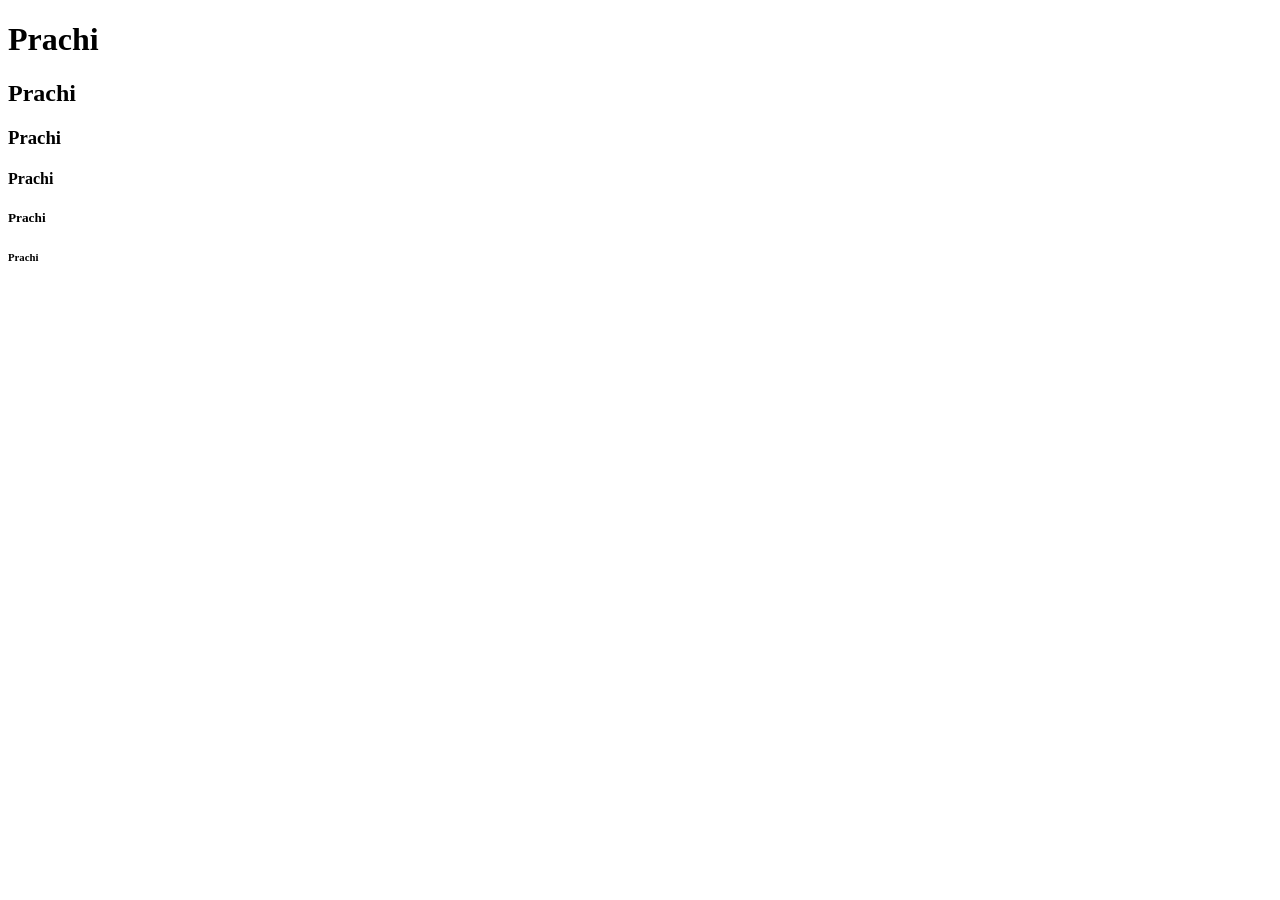
<file: index.html>
<!DOCTYPE html>
<html lang="en">
<head>
    <meta charset="UTF-8">
    <meta name="viewport" content="width=device-width, initial-scale=1.0">
    <title>Document</title>
</head>
<body>
    <h1>Prachi</h1>
    <h2>Prachi</h2>
    <h3>Prachi</h3>
    <h4>Prachi</h4>
    <h5>Prachi</h5>
    <h6>Prachi</h6>
    
</body>
</html>
</file>
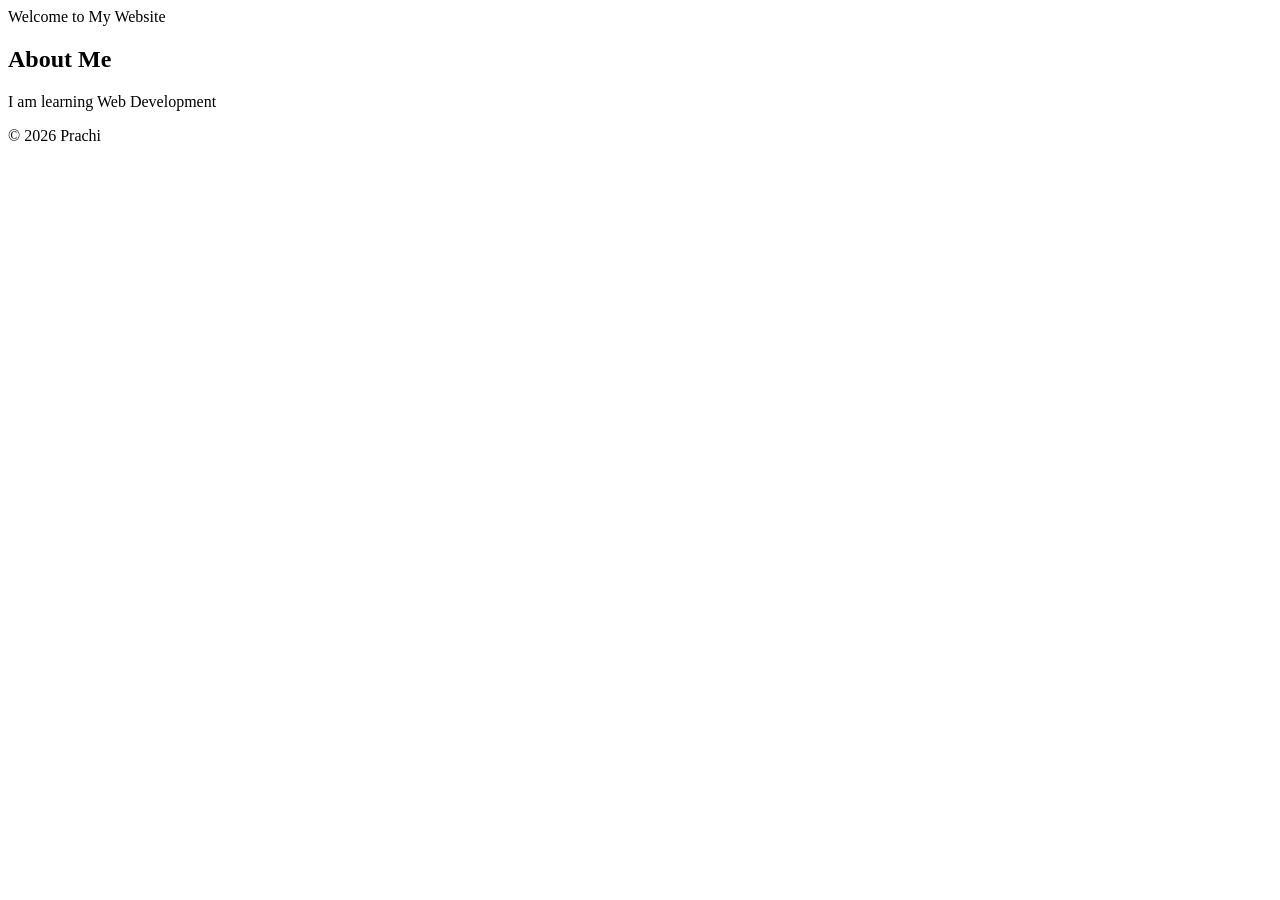
<file: Document.html>
<!DOCTYPE html>
<html lang="en">
<head>
    <meta charset="UTF-8">
    <meta name="viewport" content="width=device-width, initial-scale=1.0">
    <title>Prachi's Website</title>
</head>
<body>
   <header>
    Welcome to My Website
</header>

<main>
    <h2>About Me</h2>
    <p>I am learning Web Development</p>
</main>

<footer>
    <p>© 2026 Prachi</p>
</footer>
</body>
</html>
</file>
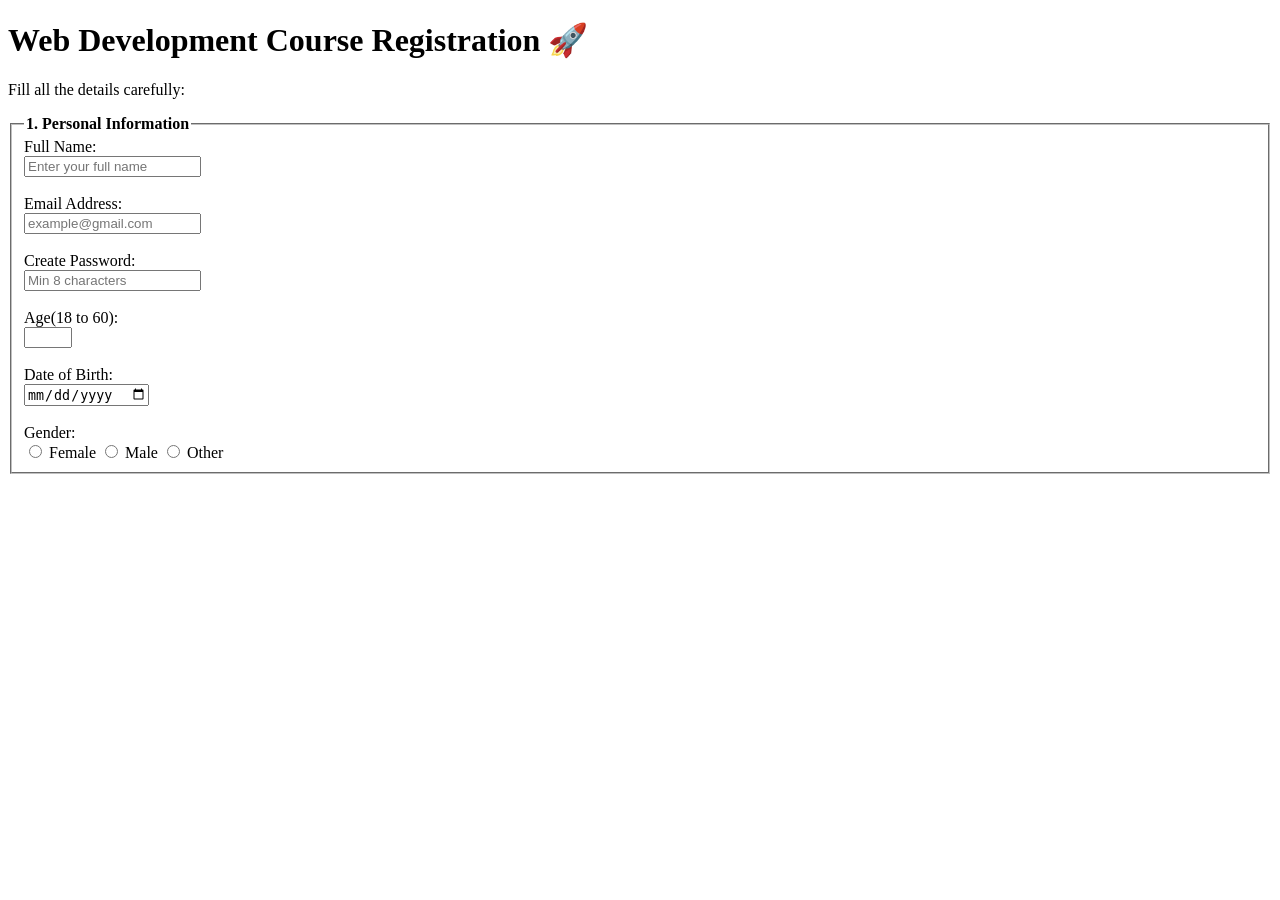
<file: Form.html>
<!DOCTYPE html>
<html lang="en">
<head>
    <meta charset="UTF-8">
    <meta name="viewport" content="width=device-width, initial-scale=1.0">
    <title>Prachi's Complete HTML Form</title>
</head>
<body>
    <h1>Web Development Course Registration 🚀</h1>
    <p>Fill all the details carefully:</p>

    <!--FORM START-->
    <form action="/submit-form" method="POST"></form>
    <!--SECTION 1: Personal Details Using Feildset & Legend-->
    <fieldset>
        <legend>
            <b>1. Personal Information</b>
        </legend>

        <!--Text Input with required & placeholder-->
        <label for="fname">Full Name:</label><br>
        <input type="text" id="fname" name="fullname" placeholder="Enter your full name" required>
        <br><br>

        <!-- Email Input -->
        <label for="useremail">Email Address:</label><br>
        <input type="email" id="useremail" name="email" placeholder="example@gmail.com" required>
        <br><br>

        <!--Password Input-->
        <label for="userpass">Create Password:</label><br>
        <input type="password" id="userpass" name="password" placeholder="Min 8 characters" required>
        <br><br>

        <!--Number Input with min & max-->
        <label for="userage">Age(18 to 60):</label><br>
        <input type="number" id="userage" name="age" min="18" max="60">
        <br><br>

        <!--Data Input-->
        <label for="dob">Date of Birth:</label><br>
        <input type="date" id="dob" name="dob">
        <br><br>

        <!--Radio Buttons (Sirf ek select hoga kyunki 'name' same hai)-->
        <label>Gender:</label><br>
        <input type="radio" id="female" name="gender" value="female">
        <label for="female">Female</label>

        <input type="radio" id="male" name="gender" value="male">
        <label for="male">Male</label>

        <input type="radio" name="gender" id="other" value="other">
        <label for="other">Other</label>
    </fieldset>
    <br>
</file>
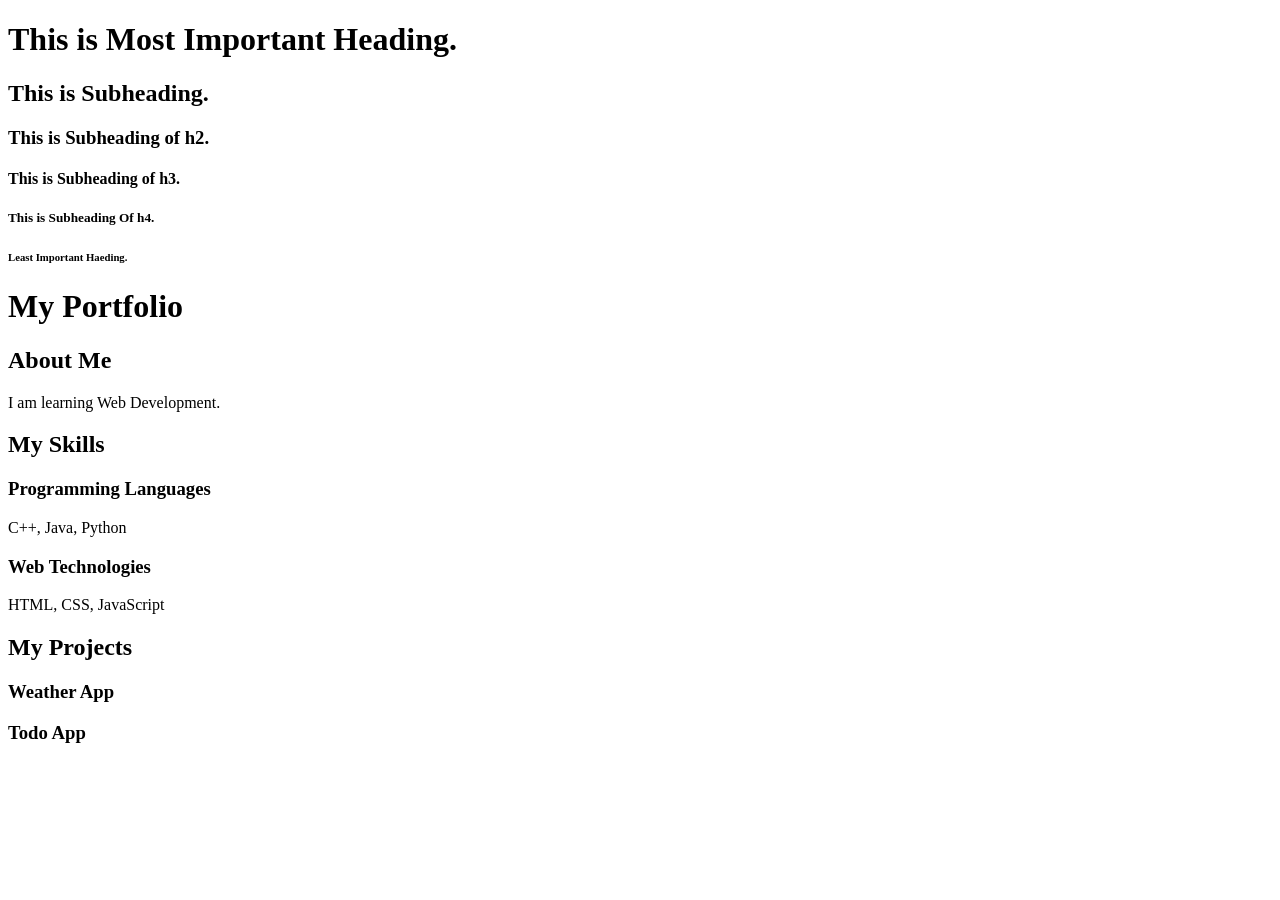
<file: Heading.html>
<!DOCTYPE html>
<html lang="en">
<head>
    <meta charset="UTF-8">
    <meta name="viewport" content="width=device-width, initial-scale=1.0">
    <title>Document</title>
</head>
<body>
    <h1>This is Most Important Heading.</h1>
    <h2>This is Subheading.</h2>
    <h3>This is Subheading of h2.</h3>
    <h4>This is Subheading of h3.</h4>
    <h5>This is Subheading Of h4.</h5>
    <h6>Least Important Haeding.</h6>


    <h1>My Portfolio</h1>

<h2>About Me</h2>
<p>I am learning Web Development.</p>

<h2>My Skills</h2>

<h3>Programming Languages</h3>
<p>C++, Java, Python</p>

<h3>Web Technologies</h3>
<p>HTML, CSS, JavaScript</p>

<h2>My Projects</h2>
<h3>Weather App</h3>
<h3>Todo App</h3>
</body>
</html>
</file>
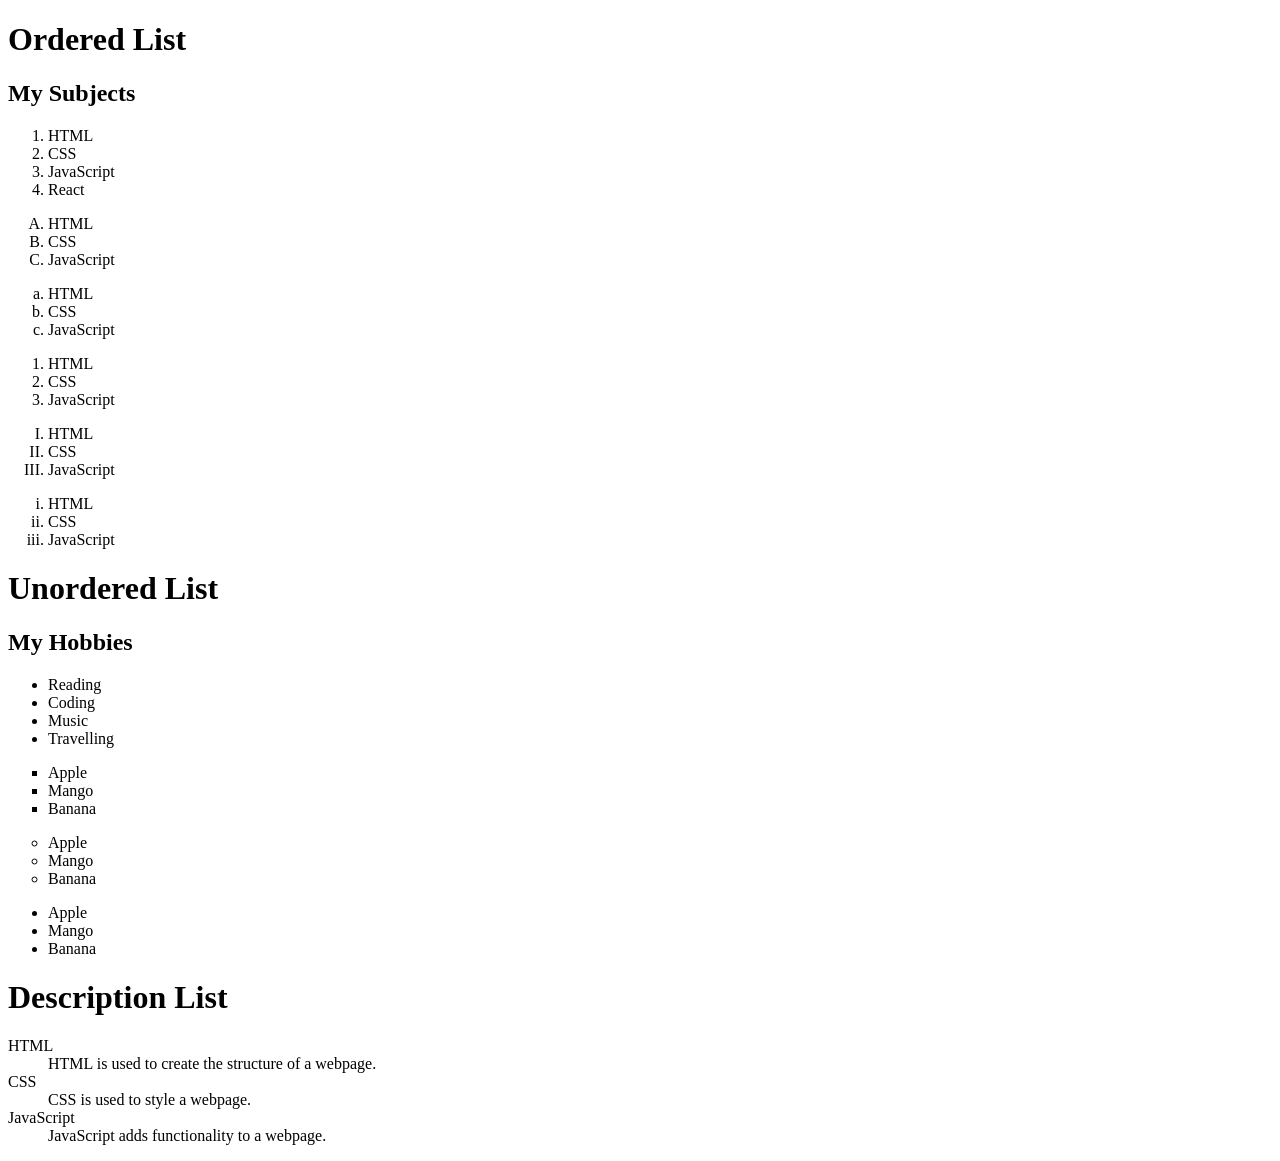
<file: List.html>
<!DOCTYPE html>
<html lang="en">
<head>
    <meta charset="UTF-8">
    <meta name="viewport" content="width=device-width, initial-scale=1.0">
    <title>List Element</title>
</head>
<body>
    <h1>Ordered List</h1>
    <h2>My Subjects</h2>

    <!--Ordered List-->
    <ol>
        <li>HTML</li>
        <li>CSS</li>
        <li>JavaScript</li>
        <li>React</li>
    </ol>
    
    <!--IMP Attributes-->

    <!--Capital Letters-->
    <ol type="A" start="1">
        <li>HTML</li>
        <li>CSS</li>
        <li>JavaScript</li>
    </ol>
    
    <!--Small Letters-->
    <ol type="a" start="1">
        <li>HTML</li>
        <li>CSS</li>
        <li>JavaScript</li>
    </ol>
    
    <!--Numbers-->
    <ol type="1" start="1">
        <li>HTML</li>
        <li>CSS</li>
        <li>JavaScript</li>
    </ol>
    
    <!--Capital Roman Numbers-->
    <ol type="I" start="1">
        <li>HTML</li>
        <li>CSS</li>
        <li>JavaScript</li>
    </ol>
    
    <!--Small Roman Numbers-->
    <ol type="i" start="1">
        <li>HTML</li>
        <li>CSS</li>
        <li>JavaScript</li>
    </ol>
    
    <h1>Unordered List</h1>
    <h2>My Hobbies</h2>
    
    <ul>
        <li>Reading</li>
        <li>Coding</li>
        <li>Music</li>
        <li>Travelling</li>
    </ul>
    
    <!--IMP Attributes-->
    <ul type="square">
        <li>Apple</li>
        <li>Mango</li>
        <li>Banana</li>
    </ul>

    <ul type="circle">
        <li>Apple</li>
        <li>Mango</li>
        <li>Banana</li>
    </ul>

    <ul type="disc">
        <li>Apple</li>
        <li>Mango</li>
        <li>Banana</li>
    </ul>
    
    <h1>Description List</h1>
    <!--Ismein 3 tags use hote hain:
- <dl> – Description list
- <dt> – Description term
- <dd> – Term ki description-->

    <dl>
        <dt>HTML</dt>
        <dd>HTML is used to create the structure of a webpage.</dd>

        <dt>CSS</dt>
        <dd>CSS is used to style a webpage.</dd>
        
        <dt>JavaScript</dt>
        <dd>JavaScript adds functionality to a webpage.</dd>
    </dl>
</body>
</html>
</file>
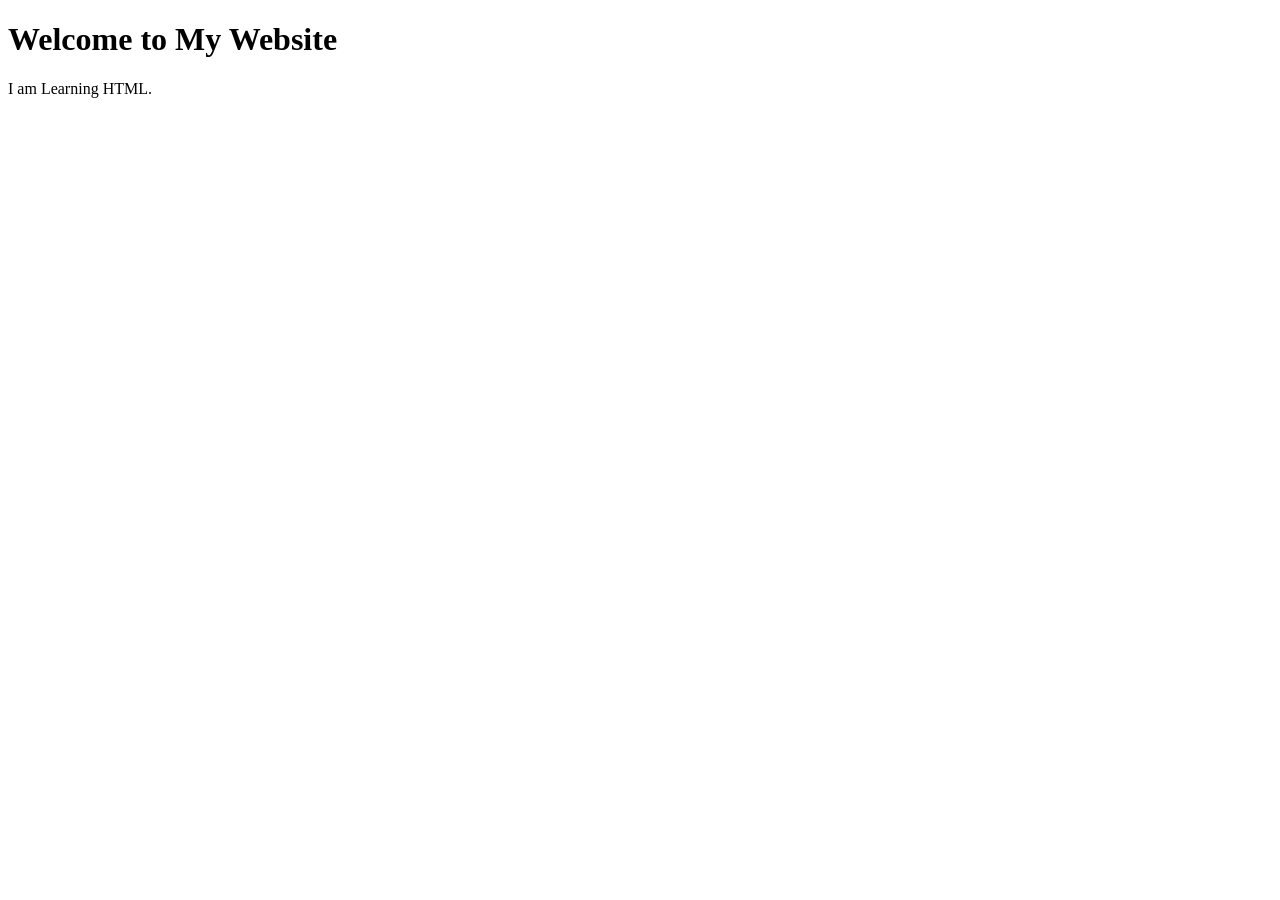
<file: Metadata.html>
<!DOCTYPE html>
<html lang="en">
<head>
    <!-- Character encoding -->
    <meta charset="UTF-8">

    <!-- Viewport -->
    <meta name="viewport" content="width=device-width, initial-scale=1.0">

    <!-- Page title -->
    <title>Prachi's Website</title>

    <!-- Description -->
     <meta name="Description"
     content="My First HTML Website">

     <!-- Keywords -->
    <meta name="keywords"
    content="HTML, Web Development">

     <!-- Author -->
    <meta name="author"
    content="Prachi Prajapati">

    <!-- Favicon -->
    <link rel="icon" href="favicon.ico">
</head>
<body>
    <h1>Welcome to My Website</h1>
    <p>I am Learning HTML.</p>
</body>
</html>
</file>
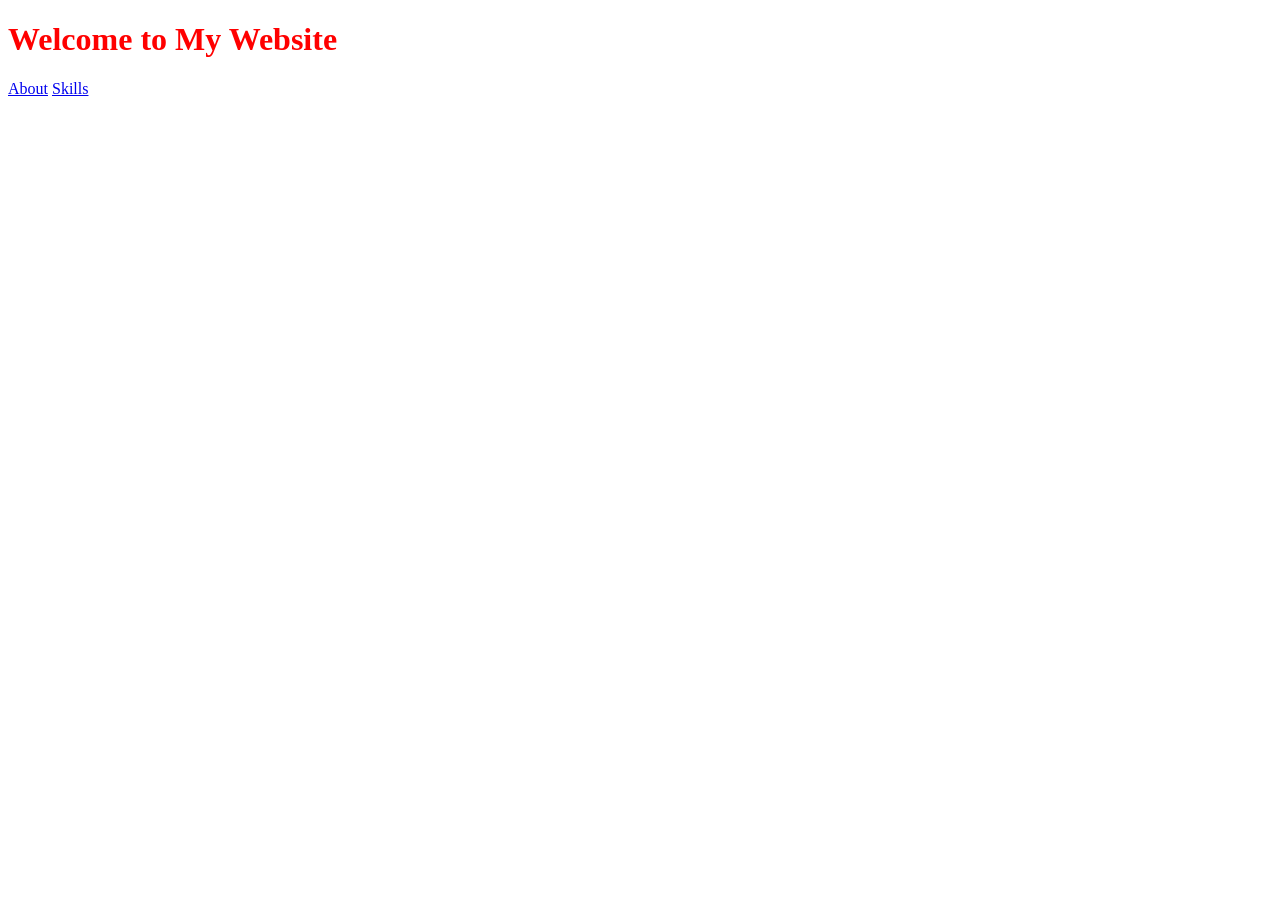
<file: MyWebsite.html>
<!DOCTYPE html>
<html lang="en">
<head>
    <meta charset="UTF-8">
    <meta name="viewport" content="width=device-width, initial-scale=1.0">
    <title>Document</title>
</head>
<body>
    <header>
        <h1 style="color: red;">Welcome to My Website</h1>
        <nav>
            <a href="#about">About</a>
            <a href="#skills">Skills</a>
        </nav>
    </header>
</body>
</html>
</file>
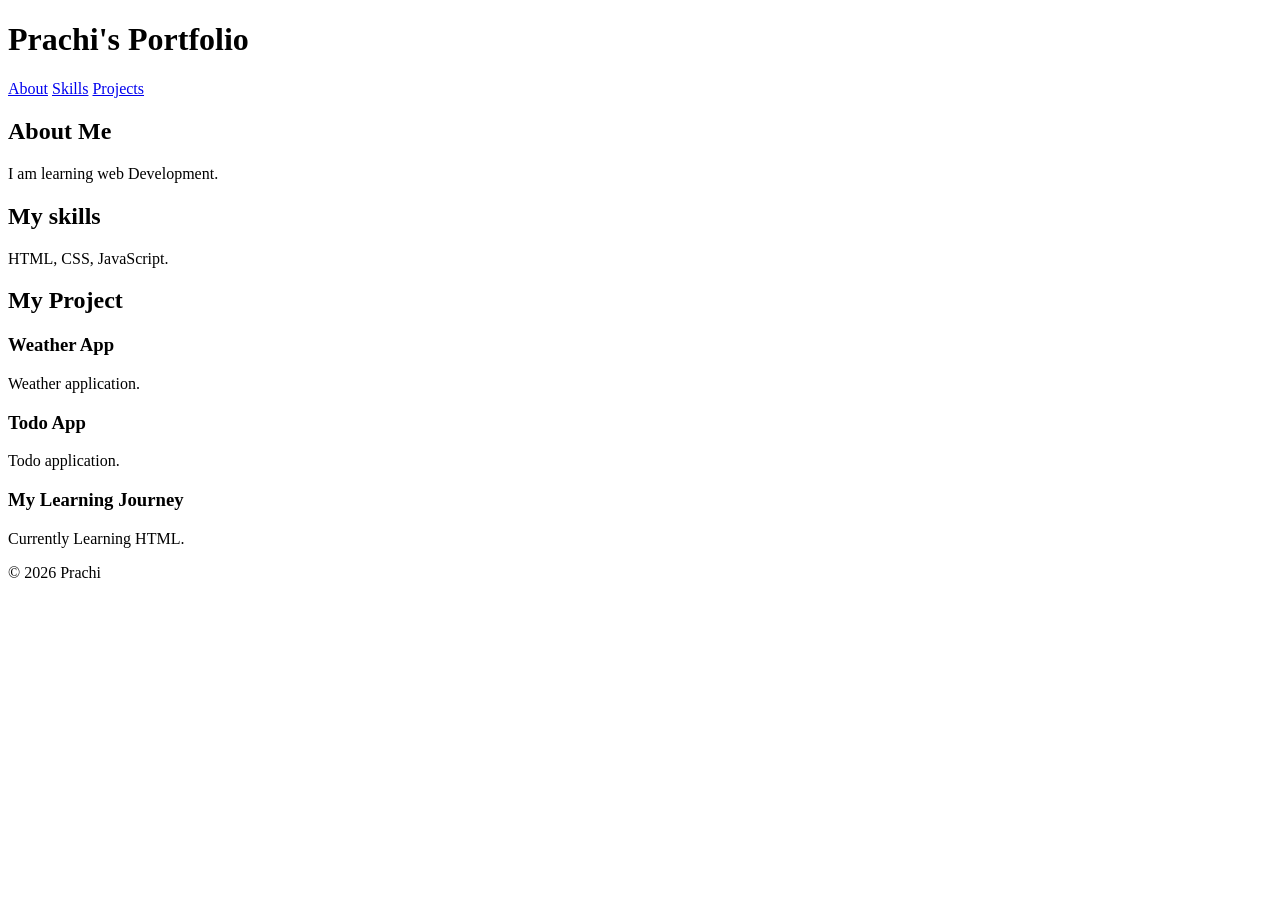
<file: Section.html>
<!DOCTYPE html>
<html lang="en">
<head>
    <title>Prachi Portfolio</title>
</head>
<body>
    <!--Header-->
    <header>
        <h1>Prachi's Portfolio</h1>
        <!--Navigation-->
        <nav>
            <a href="#about">About</a>
            <a href="#skills">Skills</a>
            <a href="#projects">Projects</a>
        </nav>
    </header>

    <!--Main content-->
    <main>
        <!--Section 1-->
        <section id="about">
            <h2>About Me</h2>
            <p>I am learning web Development.</p>
        </section>

        <!--Section 2-->
        <Section id="skills">
            <h2>My skills</h2>
            <p>HTML, CSS, JavaScript.</p>
        </Section>

        <!--Section 3-->
        <section id="Projects">
            <h2>My Project</h2>

            <article>
                <h3>Weather App</h3>
                <p>Weather application.</p>
            </article>

            <article>
                <h3>Todo App</h3>
                <p>Todo application.</p>
            </article>
        </section>

        <!--Additional Information-->
        <aside>
            <h3>My Learning Journey</h3>
            <p>Currently Learning HTML.</p>
        </aside>
    </main>

    <!--Footer-->
    <footer>
        <p>&copy 2026 Prachi</p>
    </footer>
</body>
</html>
</file>
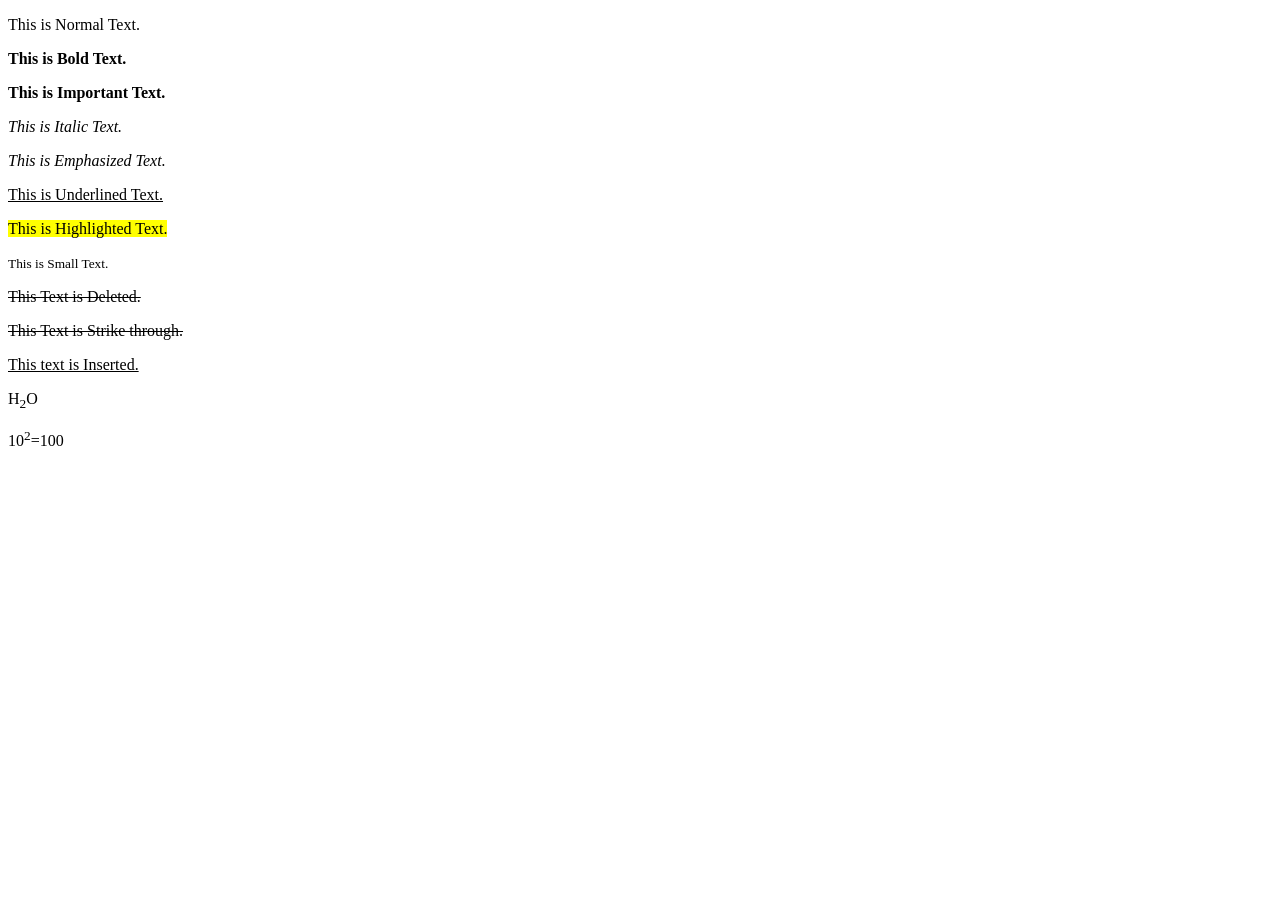
<file: Text.html>
<!DOCTYPE html>
<html lang="en">
<head>
    <meta charset="UTF-8">
    <meta name="viewport" content="width=device-width, initial-scale=1.0">
    <title>Text Element</title>
</head>
<body>
    <p>This is Normal Text.</p>
    <p><b>This is Bold Text.</b></p>
    <p><strong>This is Important Text.</strong></p>
    <p><i>This is Italic Text.</i></p>
    <p><em>This is Emphasized Text.</em></p>
    <p><u>This is Underlined Text.</u></p>
    <p><mark>This is Highlighted Text.</mark></p>
    <p><small>This is Small Text.</small></p>
    <p><del>This Text is Deleted.</del></p>
    <p><s>This Text is Strike through.</s></p>
    <p><ins>This text is Inserted.</ins></p>
    <p>H<sub>2</sub>O</p>
    <p>10<sup>2</sup>=100</p>
</body>
</html>
</file>
